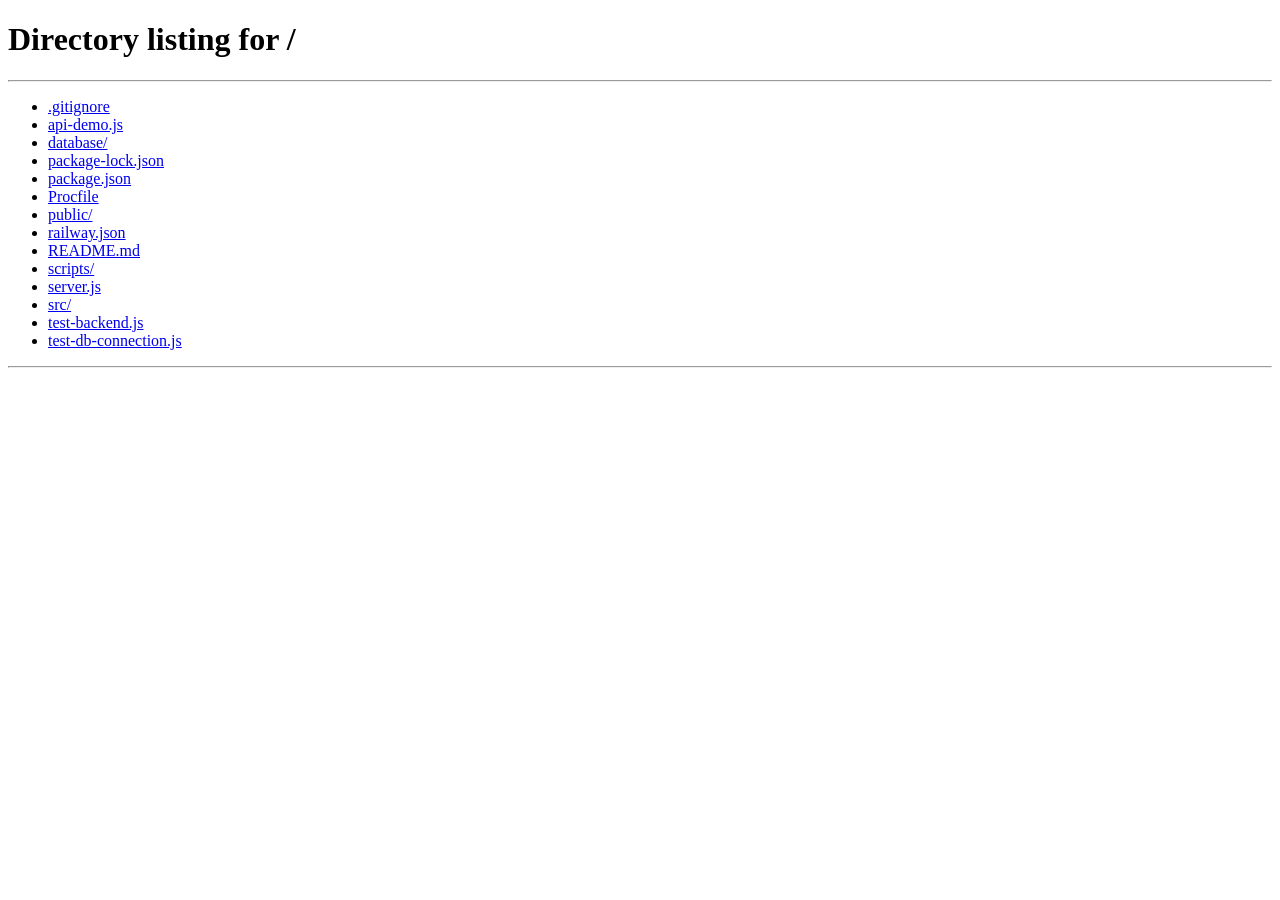
<file: public/admin.html>
<!DOCTYPE html>
<html lang="en">
<head>
    <meta charset="UTF-8">
    <meta name="viewport" content="width=device-width, initial-scale=1.0">
    <title>DobiTracker Admin Panel</title>
    <link rel="stylesheet" href="styles.css">
</head>
<body>
    <div class="admin-container">
        <div class="admin-header">
            <h1>Admin Panel</h1>
            <button class="logout-btn" id="adminLogoutBtn">Logout</button>
        </div>
        
        <div class="admin-tabs">
            <div class="admin-tab active" data-tab="users">Manage Users</div>
            <div class="admin-tab" data-tab="documents">Documents</div>
            <div class="admin-tab" data-tab="notifications">Notifications</div>
            <div class="admin-tab" data-tab="blog">Blog Management</div>
        </div>
        
        <div class="admin-tab-content active" id="users-tab">
            <div class="users-header">
                <h2>Manage Users</h2>
                <div class="users-actions">
                    <button class="btn primary create-user-btn">Create New User</button>
                    <div class="search-container">
                        <input type="text" id="userSearch" placeholder="Search users..." class="search-input">
                        <button class="btn secondary" id="clearSearch">Clear</button>
                    </div>
                </div>
            </div>
            
            <div class="user-stats">
                <div class="stat-card">
                    <h3>Total Users</h3>
                    <span id="totalUsers">-</span>
                </div>
                <div class="stat-card">
                    <h3>Admin Users</h3>
                    <span id="adminUsers">-</span>
                </div>
                <div class="stat-card">
                    <h3>Regular Users</h3>
                    <span id="regularUsers">-</span>
                </div>
                <div class="stat-card">
                    <h3>Users with Devices</h3>
                    <span id="usersWithDevices">-</span>
                </div>
            </div>
            
            <div class="table-container">
                <table class="table">
                    <thead>
                        <tr>
                            <th>ID</th>
                            <th>Name</th>
                            <th>Email</th>
                            <th>Role</th>
                            <th>Device ID</th>
                            <th>Status</th>
                            <th>Created At</th>
                            <th>Actions</th>
                        </tr>
                    </thead>
                    <tbody id="users-table-body">
                        <!-- User data will be loaded here -->
                    </tbody>
                </table>
            </div>
        </div>
        
        
        <div class="admin-tab-content" id="documents-tab">
            <h2>Documents</h2>
            <div id="documents-management">
                <!-- Documents management will be loaded here -->
            </div>
        </div>
        
        <div class="admin-tab-content" id="notifications-tab">
            <h2>Notifications</h2>
            <div class="user-selection">
                <label for="user-id-input">Enter User ID:</label>
                <input type="text" id="user-id-input" placeholder="Enter user ID to view notifications" value="1">
                <button class="btn primary" id="load-notifications-btn">Load Notifications</button>
            </div>
            
            <div class="notification-tabs" id="notification-tabs" style="display: none;">
                <div class="notification-tab active" data-app="">All Apps</div>
                <div class="notification-tab" data-app="WhatsApp">WhatsApp</div>
                <div class="notification-tab" data-app="Instagram">Instagram</div>
                <div class="notification-tab" data-app="other">Other Apps</div>
            </div>
            
            <div class="notifications-container" id="notifications-container" style="display: none;">
                <div class="notifications-list" id="notifications-list">
                    <!-- Notifications will be loaded here -->
                </div>
                
                <div class="pagination" id="pagination">
                    <!-- Pagination will be loaded here -->
                </div>
            </div>
        </div>
        
        <div class="admin-tab-content" id="blog-tab">
            <h2>Blog Management</h2>
            <button class="btn primary" id="createBlogBtn">Create New Post</button>
            <div id="blog-management">
                <!-- Blog management will be loaded here -->
            </div>
        </div>
    </div>
    
    <script src="admin-script.js?v=20251011"></script>
</body>
</html>
</file>
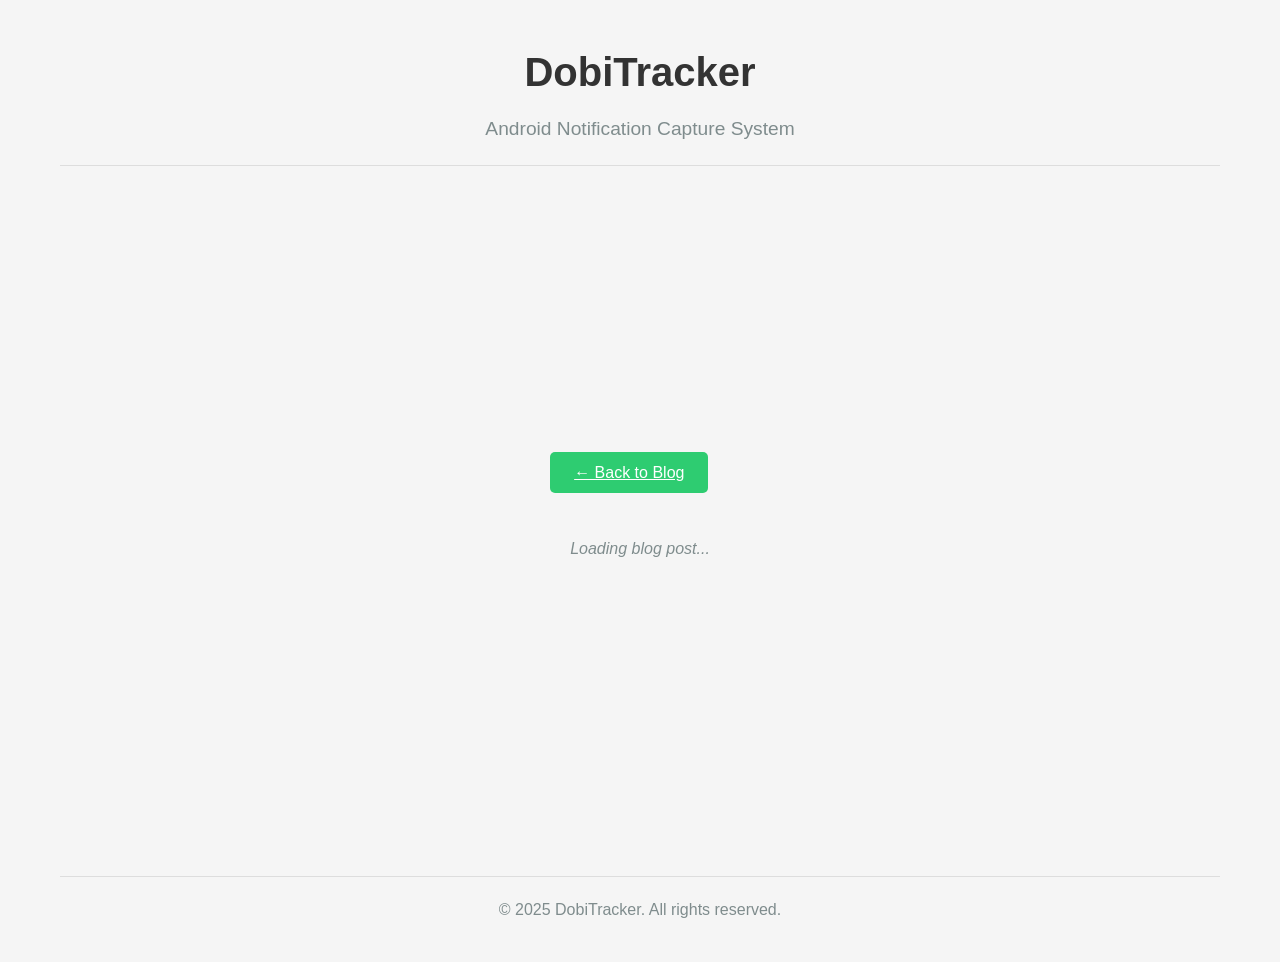
<file: public/blog-post.html>
<!DOCTYPE html>
<html lang="en">
<head>
    <meta charset="UTF-8">
    <meta name="viewport" content="width=device-width, initial-scale=1.0">
    <title>Blog Post - DobiTracker</title>
    <link rel="stylesheet" href="styles.css">
</head>
<body>
    <div class="container">
        <header>
            <h1><a href="/" class="header-link">DobiTracker</a></h1>
            <p>Android Notification Capture System</p>
        </header>
        
        <main>
            <div class="blog-post-container">
                <div class="blog-navigation">
                    <a href="/blog.html" class="btn secondary">← Back to Blog</a>
                </div>
                
                <article id="blog-post-content">
                    <div class="loading">
                        <p>Loading blog post...</p>
                    </div>
                </article>
            </div>
        </main>
        
        <footer>
            <p>&copy; 2025 DobiTracker. All rights reserved.</p>
        </footer>
    </div>
    
    <script src="blog-script.js?v=20251011"></script>
</body>
</html>
</file>
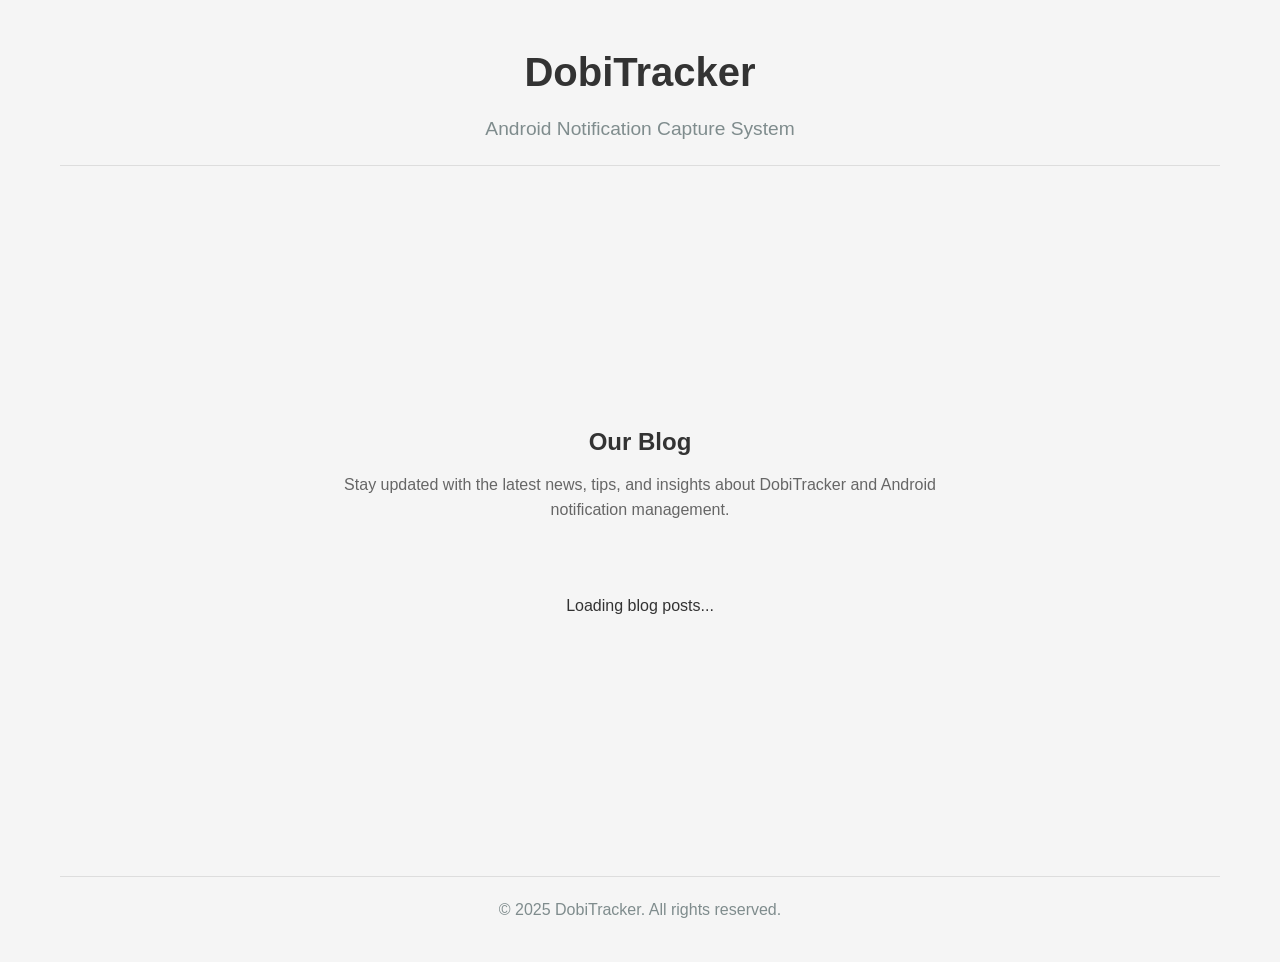
<file: public/blog.html>
<!DOCTYPE html>
<html lang="en">
<head>
    <meta charset="UTF-8">
    <meta name="viewport" content="width=device-width, initial-scale=1.0">
    <title>Blog - DobiTracker</title>
    <link rel="stylesheet" href="styles.css">
</head>
<body>
    <div class="container">
        <header>
            <h1><a href="/" class="header-link">DobiTracker</a></h1>
            <p>Android Notification Capture System</p>
        </header>
        
        <main>
            <div class="blog-header">
                <h2>Our Blog</h2>
                <p>Stay updated with the latest news, tips, and insights about DobiTracker and Android notification management.</p>
            </div>
            
            <div id="blog-list">
                <p>Loading blog posts...</p>
            </div>
        </main>
        
        <footer>
            <p>&copy; 2025 DobiTracker. All rights reserved.</p>
        </footer>
    </div>
    
    <script src="blog-script.js?v=20251011"></script>
</body>
</html>
</file>
<file: public/styles.css>
* {
    margin: 0;
    padding: 0;
    box-sizing: border-box;
}

body {
    font-family: 'Segoe UI', Tahoma, Geneva, Verdana, sans-serif;
    background-color: #f5f5f5;
    color: #333;
    line-height: 1.6;
}

.container {
    max-width: 1200px;
    margin: 0 auto;
    padding: 20px;
}

header {
    text-align: center;
    margin-bottom: 40px;
    padding: 20px 0;
    border-bottom: 1px solid #ddd;
}

header h1 {
    font-size: 2.5rem;
    color: #2c3e50;
    margin-bottom: 10px;
}

header p {
    font-size: 1.2rem;
    color: #7f8c8d;
}

main {
    display: flex;
    flex-direction: column;
    justify-content: center;
    align-items: center;
    min-height: 70vh;
    gap: 30px;
}

.card {
    background: white;
    border-radius: 10px;
    box-shadow: 0 4px 6px rgba(0, 0, 0, 0.1);
    padding: 40px;
    width: 100%;
    max-width: 500px;
    text-align: center;
}

.card h2 {
    margin-bottom: 20px;
    color: #2c3e50;
}

.card p {
    margin-bottom: 30px;
    color: #7f8c8d;
}

.button-group {
    display: flex;
    gap: 15px;
    justify-content: center;
    margin-bottom: 20px;
}

.btn {
    padding: 12px 24px;
    border: none;
    border-radius: 5px;
    cursor: pointer;
    font-size: 1rem;
    transition: background-color 0.3s;
}

.btn.primary {
    background-color: #3498db;
    color: white;
}

.btn.primary:hover {
    background-color: #2980b9;
}

.btn.secondary {
    background-color: #2ecc71;
    color: white;
}

.btn.secondary:hover {
    background-color: #27ae60;
}

.forgot-password {
    margin-top: 20px;
}

.forgot-password a {
    color: #3498db;
    text-decoration: none;
}

.forgot-password a:hover {
    text-decoration: underline;
}

footer {
    text-align: center;
    margin-top: 40px;
    padding: 20px 0;
    border-top: 1px solid #ddd;
    color: #7f8c8d;
}

/* Form styles */
.form-container {
    background: white;
    border-radius: 10px;
    box-shadow: 0 4px 6px rgba(0, 0, 0, 0.1);
    padding: 40px;
    width: 100%;
    max-width: 500px;
    margin: 0 auto;
}

.form-group {
    margin-bottom: 20px;
    text-align: left;
}

.form-group label {
    display: block;
    margin-bottom: 5px;
    font-weight: bold;
    color: #2c3e50;
}

.form-group input {
    width: 100%;
    padding: 12px;
    border: 1px solid #ddd;
    border-radius: 5px;
    font-size: 1rem;
}

.form-group input:focus {
    border-color: #3498db;
    outline: none;
}

.form-actions {
    display: flex;
    justify-content: space-between;
    align-items: center;
    margin-top: 30px;
}

.form-actions button {
    padding: 12px 24px;
    border: none;
    border-radius: 5px;
    cursor: pointer;
    font-size: 1rem;
}

.form-actions .btn-submit {
    background-color: #3498db;
    color: white;
}

.form-actions .btn-submit:hover {
    background-color: #2980b9;
}

.form-actions .btn-back {
    background-color: #95a5a6;
    color: white;
}

.form-actions .btn-back:hover {
    background-color: #7f8c8d;
}

.form-footer {
    text-align: center;
    margin-top: 20px;
    color: #7f8c8d;
}

.form-footer a {
    color: #3498db;
    text-decoration: none;
}

.form-footer a:hover {
    text-decoration: underline;
}

.admin-link {
    margin-top: 15px;
    text-align: center;
}

.admin-link-text {
    color: #e74c3c;
    text-decoration: none;
    font-size: 0.9rem;
    font-weight: 500;
}

.admin-link-text:hover {
    text-decoration: underline;
    color: #c0392b;
}

/* Dashboard styles */
.dashboard-container {
    max-width: 1200px;
    margin: 0 auto;
    padding: 20px;
}

.dashboard-header {
    display: flex;
    justify-content: space-between;
    align-items: center;
    margin-bottom: 20px;
    padding-bottom: 20px;
    border-bottom: 1px solid #ddd;
}





.device-info {
    background: #f8f9fa;
    border: 1px solid #e9ecef;
    border-radius: 8px;
    padding: 1.5rem;
    margin-bottom: 30px;
}

.device-info h3 {
    margin: 0 0 1rem 0;
    color: #495057;
    font-size: 1.1rem;
}

.device-id-container {
    display: flex;
    gap: 0.5rem;
    margin-bottom: 0.5rem;
}

.device-id-input {
    flex: 1;
    padding: 0.75rem;
    border: 1px solid #ced4da;
    border-radius: 4px;
    font-family: 'Courier New', monospace;
    font-size: 0.9rem;
    background: #fff;
    color: #495057;
}

.device-instruction {
    margin: 0;
    color: #6c757d;
    font-size: 0.9rem;
    line-height: 1.4;
}

.header-actions {
    display: flex;
    gap: 10px;
    align-items: center;
}

.dashboard-header h1 {
    color: #2c3e50;
}

.logout-btn {
    background-color: #e74c3c;
    color: white;
    padding: 10px 20px;
    border: none;
    border-radius: 5px;
    cursor: pointer;
}

.logout-btn:hover {
    background-color: #c0392b;
}

.tabs {
    display: flex;
    border-bottom: 1px solid #ddd;
    margin-bottom: 30px;
}

.tab {
    padding: 15px 30px;
    cursor: pointer;
    background-color: #ecf0f1;
    border: 1px solid #ddd;
    border-bottom: none;
    border-radius: 5px 5px 0 0;
    margin-right: 5px;
    user-select: none;
    transition: all 0.3s ease;
}

.tab:hover {
    background-color: #d5dbdb;
}

.tab.active {
    background-color: #3498db;
    color: white;
    font-weight: bold;
}

.tab-content {
    display: none;
}

.tab-content.active {
    display: block;
}

.notifications-container {
    background: white;
    border-radius: 10px;
    box-shadow: 0 4px 6px rgba(0, 0, 0, 0.1);
    padding: 30px;
}

.notification-item {
    padding: 15px;
    border-bottom: 1px solid #eee;
}

.notification-item:last-child {
    border-bottom: none;
}

.notification-sender {
    font-weight: bold;
    color: #2c3e50;
}

.notification-message {
    margin: 10px 0;
}

.notification-timestamp {
    color: #7f8c8d;
    font-size: 0.9rem;
}

/* Blog styles */
.blog-list {
    display: grid;
    grid-template-columns: repeat(auto-fill, minmax(300px, 1fr));
    gap: 20px;
}

.blog-card {
    background: white;
    border-radius: 10px;
    box-shadow: 0 4px 6px rgba(0, 0, 0, 0.1);
    overflow: hidden;
    transition: transform 0.3s;
}

.blog-card:hover {
    transform: translateY(-5px);
}

.blog-image {
    width: 100%;
    height: 200px;
    object-fit: cover;
}

.blog-content {
    padding: 20px;
}

.blog-title {
    margin-bottom: 10px;
    color: #2c3e50;
}

.blog-date {
    color: #7f8c8d;
    font-size: 0.9rem;
}

.blog-post {
    background: white;
    border-radius: 10px;
    box-shadow: 0 4px 6px rgba(0, 0, 0, 0.1);
    padding: 30px;
}

.blog-post h1 {
    margin-bottom: 20px;
    color: #2c3e50;
}

.blog-post img {
    width: 100%;
    height: auto;
    border-radius: 5px;
    margin: 20px 0;
}

/* Documents styles */
.document-content {
    background: white;
    border-radius: 10px;
    box-shadow: 0 4px 6px rgba(0, 0, 0, 0.1);
    padding: 30px;
}

.document-content h1 {
    margin-bottom: 20px;
    color: #2c3e50;
}

/* Admin styles */
.admin-container {
    max-width: 1200px;
    margin: 0 auto;
    padding: 20px;
}

/* User selection styles */
.user-selection {
    margin-bottom: 20px;
    padding: 15px;
    background: #f8f9fa;
    border-radius: 8px;
}

.user-selection label {
    display: block;
    margin-bottom: 8px;
    font-weight: 600;
    color: #333;
}

.user-selection input {
    width: 100%;
    max-width: 400px;
    padding: 10px;
    border: 1px solid #ddd;
    border-radius: 5px;
    font-size: 14px;
    margin-bottom: 10px;
}

.user-selection button {
    padding: 10px 20px;
    background: #007bff;
    color: white;
    border: none;
    border-radius: 5px;
    cursor: pointer;
    font-size: 14px;
    transition: background 0.3s ease;
}

.user-selection button:hover {
    background: #0056b3;
}

/* Notification tabs styles */
.notification-tabs {
    display: flex;
    gap: 10px;
    margin-bottom: 20px;
    border-bottom: 2px solid #e9ecef;
}

.notification-tab {
    padding: 12px 20px;
    background: #f8f9fa;
    border: 1px solid #dee2e6;
    border-bottom: none;
    border-radius: 8px 8px 0 0;
    cursor: pointer;
    font-weight: 500;
    color: #6c757d;
    transition: all 0.3s ease;
}

.notification-tab:hover {
    background: #e9ecef;
    color: #495057;
}

.notification-tab.active {
    background: #007bff;
    color: white;
    border-color: #007bff;
}

/* Notifications container */
.notifications-container {
    background: white;
    border-radius: 8px;
    box-shadow: 0 2px 4px rgba(0,0,0,0.1);
}

.notifications-list {
    max-height: 500px;
    overflow-y: auto;
}

.notification-item {
    padding: 15px;
    border-bottom: 1px solid #e9ecef;
    display: flex;
    justify-content: space-between;
    align-items: flex-start;
}

.notification-item:last-child {
    border-bottom: none;
}

.notification-content {
    flex: 1;
}

.notification-app {
    font-weight: 600;
    color: #007bff;
    margin-bottom: 5px;
}

.notification-sender {
    font-weight: 500;
    color: #333;
    margin-bottom: 5px;
}

.notification-message {
    color: #666;
    margin-bottom: 5px;
}

.notification-time {
    font-size: 12px;
    color: #999;
}

/* Pagination styles */
.pagination {
    display: flex;
    justify-content: center;
    align-items: center;
    padding: 20px;
    gap: 10px;
}

/* Blog card styles for user dashboard */
.blog-card {
    background: white;
    border-radius: 8px;
    box-shadow: 0 2px 4px rgba(0,0,0,0.1);
    margin-bottom: 20px;
    overflow: hidden;
    transition: transform 0.2s ease, box-shadow 0.2s ease;
}

.blog-card:hover {
    transform: translateY(-2px);
    box-shadow: 0 4px 8px rgba(0,0,0,0.15);
}

.blog-image {
    width: 100%;
    height: 200px;
    object-fit: cover;
}

.blog-content {
    padding: 15px;
}

.blog-title {
    margin: 0 0 10px 0;
    color: #333;
    font-size: 1.2em;
}

.blog-date {
    color: #666;
    font-size: 0.9em;
    margin: 0 0 10px 0;
}

.blog-excerpt {
    color: #555;
    font-size: 0.95em;
    line-height: 1.4;
    margin: 0;
}

/* Document card styles */
.document-section {
    margin-bottom: 30px;
}

.document-card {
    background: white;
    border: 1px solid #e0e0e0;
    border-radius: 8px;
    padding: 20px;
    margin-bottom: 15px;
    display: flex;
    align-items: center;
    gap: 15px;
    transition: all 0.2s ease;
}

.document-card:hover {
    border-color: #007bff;
    box-shadow: 0 2px 8px rgba(0,123,255,0.1);
    transform: translateX(5px);
}

.document-icon {
    color: #007bff;
    flex-shrink: 0;
}

.document-info {
    flex: 1;
}

.document-info h4 {
    margin: 0 0 5px 0;
    color: #333;
    font-size: 1.1em;
}

.document-date {
    color: #666;
    font-size: 0.9em;
    margin: 0 0 5px 0;
}

.document-preview {
    color: #888;
    font-size: 0.85em;
    margin: 0;
}

.document-arrow {
    color: #ccc;
    flex-shrink: 0;
    transition: color 0.2s ease;
}

.document-card:hover .document-arrow {
    color: #007bff;
}

/* Blog post view styles */
.blog-post-view {
    max-width: 800px;
    margin: 0 auto;
    padding: 20px;
}

.blog-post-header {
    margin-bottom: 30px;
}

.blog-post-header h1 {
    color: #333;
    margin: 20px 0 10px 0;
    font-size: 2em;
    line-height: 1.2;
}

.blog-post-meta {
    color: #666;
    font-size: 0.9em;
    margin: 0 0 20px 0;
}

.blog-post-featured-image {
    margin-bottom: 30px;
    text-align: center;
}

.blog-post-featured-image img {
    max-width: 100%;
    height: auto;
    border-radius: 8px;
    box-shadow: 0 4px 8px rgba(0,0,0,0.1);
}

.blog-post-content {
    line-height: 1.6;
    color: #333;
    margin-bottom: 30px;
}

.blog-post-content h1,
.blog-post-content h2,
.blog-post-content h3,
.blog-post-content h4,
.blog-post-content h5,
.blog-post-content h6 {
    color: #333;
    margin-top: 30px;
    margin-bottom: 15px;
}

.blog-post-content p {
    margin-bottom: 15px;
}

.blog-post-content ul,
.blog-post-content ol {
    margin-bottom: 15px;
    padding-left: 30px;
}

.blog-post-content li {
    margin-bottom: 5px;
}

.blog-post-footer {
    text-align: center;
    padding-top: 20px;
    border-top: 1px solid #e0e0e0;
}

/* Document view styles */
.document-view {
    max-width: 800px;
    margin: 0 auto;
    padding: 20px;
}

.document-header {
    margin-bottom: 30px;
}

.document-header h1 {
    color: #333;
    margin: 20px 0 10px 0;
    font-size: 2em;
    line-height: 1.2;
}

.document-meta {
    color: #666;
    font-size: 0.9em;
    margin: 0 0 20px 0;
}

.document-content {
    line-height: 1.6;
    color: #333;
    margin-bottom: 30px;
    background: white;
    padding: 30px;
    border-radius: 8px;
    box-shadow: 0 2px 4px rgba(0,0,0,0.1);
}

.document-content h1,
.document-content h2,
.document-content h3,
.document-content h4,
.document-content h5,
.document-content h6 {
    color: #333;
    margin-top: 25px;
    margin-bottom: 15px;
}

.document-content p {
    margin-bottom: 15px;
}

.document-content ul,
.document-content ol {
    margin-bottom: 15px;
    padding-left: 30px;
}

.document-content li {
    margin-bottom: 5px;
}

.document-footer {
    text-align: center;
    padding-top: 20px;
    border-top: 1px solid #e0e0e0;
}

.pagination button {
    padding: 8px 12px;
    border: 1px solid #ddd;
    background: white;
    color: #333;
    border-radius: 4px;
    cursor: pointer;
    transition: all 0.3s ease;
}

.pagination button:hover:not(:disabled) {
    background: #f8f9fa;
    border-color: #007bff;
}

.pagination button:disabled {
    opacity: 0.5;
    cursor: not-allowed;
}

.pagination button.active {
    background: #007bff;
    color: white;
    border-color: #007bff;
}

.pagination-info {
    margin: 0 15px;
    color: #666;
    font-size: 14px;
}

/* Notification Management Styles */
.notifications-header {
    margin-bottom: 20px;
}

.user-search-container {
    display: flex;
    align-items: center;
    gap: 10px;
    margin-bottom: 20px;
    padding: 15px;
    background: #f8f9fa;
    border-radius: 8px;
}

.user-search-container label {
    font-weight: 600;
    color: #333;
}

.user-search-container input {
    flex: 1;
    padding: 8px 12px;
    border: 1px solid #ddd;
    border-radius: 4px;
    font-size: 14px;
}

.search-prompt {
    text-align: center;
    color: #666;
    font-style: italic;
    padding: 40px;
    background: #f8f9fa;
    border-radius: 8px;
    border: 2px dashed #ddd;
}

.notifications-summary {
    background: #e3f2fd;
    padding: 15px;
    border-radius: 8px;
    margin-bottom: 20px;
    border-left: 4px solid #2196f3;
}

.notifications-summary h3 {
    margin: 0 0 5px 0;
    color: #1976d2;
}

.notifications-summary p {
    margin: 0;
    color: #666;
}

.app-notifications {
    margin-bottom: 30px;
    border: 1px solid #e0e0e0;
    border-radius: 8px;
    overflow: hidden;
}

.app-notifications h4 {
    background: #f5f5f5;
    margin: 0;
    padding: 12px 15px;
    border-bottom: 1px solid #e0e0e0;
    color: #333;
    font-size: 16px;
}

.notification-message-cell {
    max-width: 300px;
    word-wrap: break-word;
    white-space: pre-wrap;
}

.no-notifications {
    text-align: center;
    padding: 40px;
    background: #f8f9fa;
    border-radius: 8px;
    border: 2px dashed #ddd;
}

.no-notifications h3 {
    color: #666;
    margin-bottom: 10px;
}

.error-message {
    background: #ffebee;
    color: #c62828;
    padding: 15px;
    border-radius: 8px;
    border-left: 4px solid #f44336;
    margin: 20px 0;
}

/* Blog Management Styles */
.blog-list {
    display: grid;
    grid-template-columns: repeat(auto-fill, minmax(300px, 1fr));
    gap: 20px;
    margin-top: 20px;
}

.blog-card {
    border: 1px solid #e0e0e0;
    border-radius: 8px;
    overflow: hidden;
    background: white;
    box-shadow: 0 2px 4px rgba(0,0,0,0.1);
    transition: box-shadow 0.3s ease;
}

.blog-card:hover {
    box-shadow: 0 4px 8px rgba(0,0,0,0.15);
}

.blog-image {
    width: 100%;
    height: 200px;
    object-fit: cover;
}

.blog-content {
    padding: 15px;
}

.blog-title {
    margin: 0 0 10px 0;
    color: #333;
    font-size: 18px;
    line-height: 1.4;
}

.blog-date {
    margin: 0 0 15px 0;
    color: #666;
    font-size: 14px;
}

.blog-content .btn {
    margin-right: 10px;
    margin-bottom: 5px;
}

/* Public Blog Styles */
.blog-section {
    margin-top: 30px;
}

.blog-actions {
    text-align: center;
    margin-top: 20px;
}

.blog-preview-item {
    display: flex;
    gap: 15px;
    margin-bottom: 20px;
    padding: 15px;
    background: #f8f9fa;
    border-radius: 8px;
    border-left: 4px solid #007bff;
}

.blog-preview-image {
    flex-shrink: 0;
    width: 120px;
    height: 80px;
}

.blog-preview-image img {
    width: 100%;
    height: 100%;
    object-fit: cover;
    border-radius: 4px;
}

.blog-preview-content h3 {
    margin: 0 0 8px 0;
    font-size: 16px;
}

.blog-preview-content h3 a {
    color: #333;
    text-decoration: none;
}

.blog-preview-content h3 a:hover {
    color: #007bff;
}

.blog-preview-date {
    margin: 0;
    color: #666;
    font-size: 14px;
}

/* Blog Page Styles */
.blog-header {
    text-align: center;
    margin-bottom: 40px;
}

.blog-header h2 {
    color: #333;
    margin-bottom: 10px;
}

.blog-header p {
    color: #666;
    max-width: 600px;
    margin: 0 auto;
}

.blog-grid {
    display: grid;
    grid-template-columns: repeat(auto-fill, minmax(350px, 1fr));
    gap: 30px;
    margin-top: 30px;
}

.blog-card {
    background: white;
    border-radius: 12px;
    overflow: hidden;
    box-shadow: 0 4px 6px rgba(0, 0, 0, 0.1);
    transition: transform 0.3s ease, box-shadow 0.3s ease;
}

.blog-card:hover {
    transform: translateY(-5px);
    box-shadow: 0 8px 25px rgba(0, 0, 0, 0.15);
}

.blog-card-image {
    width: 100%;
    height: 200px;
    overflow: hidden;
}

.blog-card-image img {
    width: 100%;
    height: 100%;
    object-fit: cover;
    transition: transform 0.3s ease;
}

.blog-card:hover .blog-card-image img {
    transform: scale(1.05);
}

.blog-card-content {
    padding: 20px;
}

.blog-card-content h3 {
    margin: 0 0 10px 0;
    font-size: 20px;
    line-height: 1.4;
}

.blog-card-content h3 a {
    color: #333;
    text-decoration: none;
}

.blog-card-content h3 a:hover {
    color: #007bff;
}

.blog-card-date {
    margin: 0 0 15px 0;
    color: #666;
    font-size: 14px;
}

.blog-card-excerpt {
    margin: 0 0 20px 0;
    color: #555;
    line-height: 1.6;
}

/* Blog Post Page Styles */
.blog-post-container {
    max-width: 800px;
    margin: 0 auto;
}

.blog-navigation {
    margin-bottom: 30px;
}

.blog-post-header {
    text-align: center;
    margin-bottom: 40px;
    padding-bottom: 20px;
    border-bottom: 1px solid #e0e0e0;
}

.blog-post-header h1 {
    color: #333;
    margin-bottom: 15px;
    font-size: 2.5rem;
    line-height: 1.2;
}

.blog-post-meta {
    color: #666;
    font-size: 16px;
    margin: 0;
}

.blog-post-featured-image {
    margin-bottom: 30px;
    text-align: center;
}

.blog-post-featured-image img {
    max-width: 100%;
    height: auto;
    border-radius: 8px;
    box-shadow: 0 4px 8px rgba(0, 0, 0, 0.1);
}

.blog-post-body {
    line-height: 1.8;
    color: #333;
    font-size: 16px;
}

.blog-post-body h1,
.blog-post-body h2,
.blog-post-body h3,
.blog-post-body h4,
.blog-post-body h5,
.blog-post-body h6 {
    color: #333;
    margin-top: 30px;
    margin-bottom: 15px;
}

.blog-post-body p {
    margin-bottom: 20px;
}

.blog-post-body img {
    max-width: 100%;
    height: auto;
    border-radius: 4px;
    margin: 20px 0;
}

.blog-post-body blockquote {
    border-left: 4px solid #007bff;
    padding-left: 20px;
    margin: 20px 0;
    font-style: italic;
    color: #555;
}

.blog-post-body ul,
.blog-post-body ol {
    margin-bottom: 20px;
    padding-left: 30px;
}

.blog-post-body li {
    margin-bottom: 8px;
}

/* Header Link */
.header-link {
    color: #333;
    text-decoration: none;
}

.header-link:hover {
    color: #007bff;
}

/* Loading State */
.loading {
    text-align: center;
    padding: 40px;
    color: #666;
}

/* Responsive Design */
@media (max-width: 768px) {
    .container {
        padding: 15px;
    }
    
    header h1 {
        font-size: 2rem;
    }
    
    header p {
        font-size: 1rem;
    }
    
    .card {
        padding: 25px;
        margin: 10px 0;
    }
    
    .button-group {
        flex-direction: column;
        gap: 10px;
    }
    
    .button-group .btn {
        width: 100%;
        margin: 0;
    }
    
    /* Blog Preview Responsive */
    .blog-preview-item {
        flex-direction: column;
        text-align: center;
    }
    
    .blog-preview-image {
        width: 100%;
        height: 150px;
        margin-bottom: 15px;
    }
    
    .blog-preview-content h3 {
        font-size: 18px;
    }
    
    /* Blog Grid Responsive */
    .blog-grid {
        grid-template-columns: 1fr;
        gap: 20px;
    }
    
    .blog-card-content {
        padding: 15px;
    }
    
    .blog-card-content h3 {
        font-size: 18px;
    }
    
    /* Blog Post Responsive */
    .blog-post-header h1 {
        font-size: 2rem;
    }
    
    .blog-post-body {
        font-size: 16px;
    }
    
    /* Admin Panel Responsive */
    .admin-container {
        padding: 15px;
    }
    
    .admin-tabs {
        flex-wrap: wrap;
        gap: 5px;
    }
    
    .admin-tab {
        flex: 1;
        min-width: 120px;
        font-size: 14px;
        padding: 10px 8px;
    }
    
    .table-container {
        overflow-x: auto;
    }
    
    .table {
        min-width: 600px;
    }
    
    .user-search-container {
        flex-direction: column;
        align-items: stretch;
        gap: 10px;
    }
    
    .user-search-container input {
        width: 100%;
    }
    
    .form-container {
        padding: 20px;
    }
    
    .form-actions {
        flex-direction: column;
        gap: 10px;
    }
    
    .form-actions .btn {
        width: 100%;
    }
}

@media (max-width: 480px) {
    .container {
        padding: 10px;
    }
    
    header {
        margin-bottom: 20px;
        padding: 15px 0;
    }
    
    header h1 {
        font-size: 1.8rem;
    }
    
    header p {
        font-size: 0.9rem;
    }
    
    main {
        min-height: 60vh;
        gap: 20px;
    }
    
    .card {
        padding: 20px;
    }
    
    .card h2 {
        font-size: 1.5rem;
    }
    
    .btn {
        padding: 12px 20px;
        font-size: 14px;
    }
    
    /* Blog Preview Mobile */
    .blog-preview-item {
        padding: 12px;
    }
    
    .blog-preview-image {
        height: 120px;
    }
    
    .blog-preview-content h3 {
        font-size: 16px;
    }
    
    .blog-preview-date {
        font-size: 12px;
    }
    
    /* Blog Cards Mobile */
    .blog-card-content {
        padding: 12px;
    }
    
    .blog-card-content h3 {
        font-size: 16px;
    }
    
    .blog-card-excerpt {
        font-size: 14px;
    }
    
    /* Blog Post Mobile */
    .blog-post-header h1 {
        font-size: 1.8rem;
    }
    
    .blog-post-meta {
        font-size: 14px;
    }
    
    .blog-post-body {
        font-size: 15px;
    }
    
    /* Admin Mobile */
    .admin-header {
        flex-direction: column;
        gap: 15px;
        text-align: center;
    }
    
    .admin-tabs {
        flex-direction: column;
    }
    
    .admin-tab {
        width: 100%;
        text-align: center;
    }
    
    .users-header {
        flex-direction: column;
        gap: 15px;
    }
    
    .users-actions {
        flex-direction: column;
        gap: 10px;
    }
    
    .search-container {
        flex-direction: column;
        gap: 10px;
    }
    
    .user-stats {
        grid-template-columns: 1fr;
        gap: 10px;
    }
    
    .stat-card {
        padding: 15px;
    }
    
    .table {
        font-size: 12px;
    }
    
    .table th,
    .table td {
        padding: 8px 4px;
    }
    
    .notification-message-cell {
        max-width: 200px;
    }
}

@media (min-width: 769px) and (max-width: 1024px) {
    .container {
        padding: 20px;
    }
    
    main {
        gap: 25px;
    }
    
    .card {
        padding: 30px;
    }
    
    .blog-grid {
        grid-template-columns: repeat(2, 1fr);
        gap: 25px;
    }
    
    .blog-preview-item {
        flex-direction: row;
        text-align: left;
    }
    
    .blog-preview-image {
        width: 150px;
        height: 100px;
        margin-bottom: 0;
    }
    
    .admin-tabs {
        flex-wrap: wrap;
    }
    
    .admin-tab {
        flex: 1;
        min-width: 150px;
    }
    
    .user-stats {
        grid-template-columns: repeat(2, 1fr);
    }
}

@media (min-width: 1025px) {
    .blog-grid {
        grid-template-columns: repeat(3, 1fr);
    }
    
    .user-stats {
        grid-template-columns: repeat(4, 1fr);
    }
}

.admin-header {
    display: flex;
    justify-content: space-between;
    align-items: center;
    margin-bottom: 30px;
    padding-bottom: 20px;
    border-bottom: 1px solid #ddd;
}


.admin-header h1 {
    color: #2c3e50;
}

/* User Management Styles */
.users-header {
    display: flex;
    justify-content: space-between;
    align-items: center;
    margin-bottom: 20px;
    padding-bottom: 15px;
    border-bottom: 1px solid #ddd;
}

.users-actions {
    display: flex;
    gap: 15px;
    align-items: center;
}

.search-container {
    display: flex;
    gap: 10px;
    align-items: center;
}

.search-input {
    padding: 8px 12px;
    border: 1px solid #ddd;
    border-radius: 4px;
    font-size: 14px;
    min-width: 200px;
}

.user-stats {
    display: grid;
    grid-template-columns: repeat(auto-fit, minmax(200px, 1fr));
    gap: 15px;
    margin-bottom: 25px;
}

.stat-card {
    background: white;
    padding: 20px;
    border-radius: 8px;
    box-shadow: 0 2px 4px rgba(0,0,0,0.1);
    text-align: center;
    border-left: 4px solid #3498db;
}

.stat-card h3 {
    margin: 0 0 10px 0;
    color: #2c3e50;
    font-size: 14px;
    font-weight: 600;
}

.stat-card span {
    font-size: 24px;
    font-weight: bold;
    color: #3498db;
}

/* Role and Status Badges */
.role-badge {
    padding: 4px 8px;
    border-radius: 12px;
    font-size: 12px;
    font-weight: 600;
    text-transform: uppercase;
}

.role-admin {
    background-color: #e74c3c;
    color: white;
}

.role-user {
    background-color: #3498db;
    color: white;
}

.status-badge {
    padding: 4px 8px;
    border-radius: 12px;
    font-size: 12px;
    font-weight: 600;
}

.status-active {
    background-color: #2ecc71;
    color: white;
}

.status-inactive {
    background-color: #95a5a6;
    color: white;
}

/* Create User Form Styles */
.create-user-form {
    max-width: 600px;
    margin: 0 auto;
}

.form-header {
    display: flex;
    justify-content: space-between;
    align-items: center;
    margin-bottom: 30px;
    padding-bottom: 15px;
    border-bottom: 1px solid #ddd;
}

.user-form {
    background: white;
    padding: 30px;
    border-radius: 8px;
    box-shadow: 0 2px 4px rgba(0,0,0,0.1);
}

.user-form .form-group {
    margin-bottom: 20px;
}

.user-form label {
    display: block;
    margin-bottom: 5px;
    font-weight: 600;
    color: #2c3e50;
}

.user-form input,
.user-form select {
    width: 100%;
    padding: 10px;
    border: 1px solid #ddd;
    border-radius: 4px;
    font-size: 14px;
    box-sizing: border-box;
}

.user-form input:focus,
.user-form select:focus {
    outline: none;
    border-color: #3498db;
    box-shadow: 0 0 0 2px rgba(52, 152, 219, 0.2);
}

.user-form .form-actions {
    display: flex;
    gap: 10px;
    justify-content: flex-end;
    margin-top: 30px;
}

.admin-tabs {
    display: flex;
    border-bottom: 1px solid #ddd;
    margin-bottom: 30px;
}

.admin-tab {
    padding: 15px 30px;
    cursor: pointer;
    background-color: #ecf0f1;
    border: 1px solid #ddd;
    border-bottom: none;
    border-radius: 5px 5px 0 0;
    margin-right: 5px;
}

.admin-tab.active {
    background-color: #3498db;
    color: white;
}

.admin-tab-content {
    display: none;
}

.admin-tab-content.active {
    display: block;
}

.table {
    width: 100%;
    border-collapse: collapse;
    background: white;
    border-radius: 10px;
    box-shadow: 0 4px 6px rgba(0, 0, 0, 0.1);
    overflow: hidden;
}

.table th,
.table td {
    padding: 15px;
    text-align: left;
    border-bottom: 1px solid #ddd;
}

.table th {
    background-color: #3498db;
    color: white;
}

.table tr:hover {
    background-color: #f5f5f5;
}

.status-enabled {
    color: #27ae60;
    font-weight: bold;
}

.status-disabled {
    color: #e74c3c;
    font-weight: bold;
}

.status-online {
    color: #27ae60;
    font-weight: bold;
}

.status-offline {
    color: #e74c3c;
    font-weight: bold;
}

/* Responsive design */
@media (max-width: 768px) {
    .container {
        padding: 10px;
    }
    
    header h1 {
        font-size: 2rem;
    }
    
    .card {
        padding: 20px;
    }
    
    .button-group {
        flex-direction: column;
    }
    
    .btn {
        width: 100%;
        margin-bottom: 10px;
    }
    
    .form-container {
        padding: 20px;
    }
    
    .dashboard-header {
        flex-direction: column;
        align-items: flex-start;
    }
    
    .header-actions {
        margin-top: 15px;
        width: 100%;
        justify-content: space-between;
    }
    
    .logout-btn {
        margin-top: 0;
    }
    
    .tabs {
        flex-wrap: wrap;
    }
    
    .tab {
        margin-bottom: 5px;
    }
}

/* Notification Styles */
.notification-item {
    background: white;
    border: 1px solid #e0e0e0;
    border-radius: 8px;
    padding: 15px;
    margin-bottom: 10px;
    box-shadow: 0 2px 4px rgba(0, 0, 0, 0.1);
    transition: box-shadow 0.2s ease;
}

.notification-item:hover {
    box-shadow: 0 4px 8px rgba(0, 0, 0, 0.15);
}

.notification-header {
    display: flex;
    justify-content: space-between;
    align-items: center;
    margin-bottom: 8px;
    flex-wrap: wrap;
    gap: 10px;
}

.notification-app {
    background: #3498db;
    color: white;
    padding: 2px 8px;
    border-radius: 12px;
    font-size: 0.8rem;
    font-weight: bold;
}

.notification-sender {
    font-weight: bold;
    color: #2c3e50;
    font-size: 0.9rem;
}

.notification-time {
    color: #7f8c8d;
    font-size: 0.8rem;
}

.notification-message {
    color: #34495e;
    line-height: 1.4;
    word-wrap: break-word;
}

.no-notifications {
    text-align: center;
    color: #7f8c8d;
    font-style: italic;
    padding: 20px;
    background: #f8f9fa;
    border-radius: 8px;
    border: 1px dashed #dee2e6;
}

.error-message {
    text-align: center;
    color: #e74c3c;
    font-weight: bold;
    padding: 20px;
    background: #fdf2f2;
    border-radius: 8px;
    border: 1px solid #fecaca;
}

.loading {
    text-align: center;
    color: #7f8c8d;
    font-style: italic;
    padding: 20px;
}

/* Mobile notification styles */
@media (max-width: 768px) {
    .notification-header {
        flex-direction: column;
        align-items: flex-start;
    }
    
    .notification-time {
        align-self: flex-end;
    }
}
</file>
